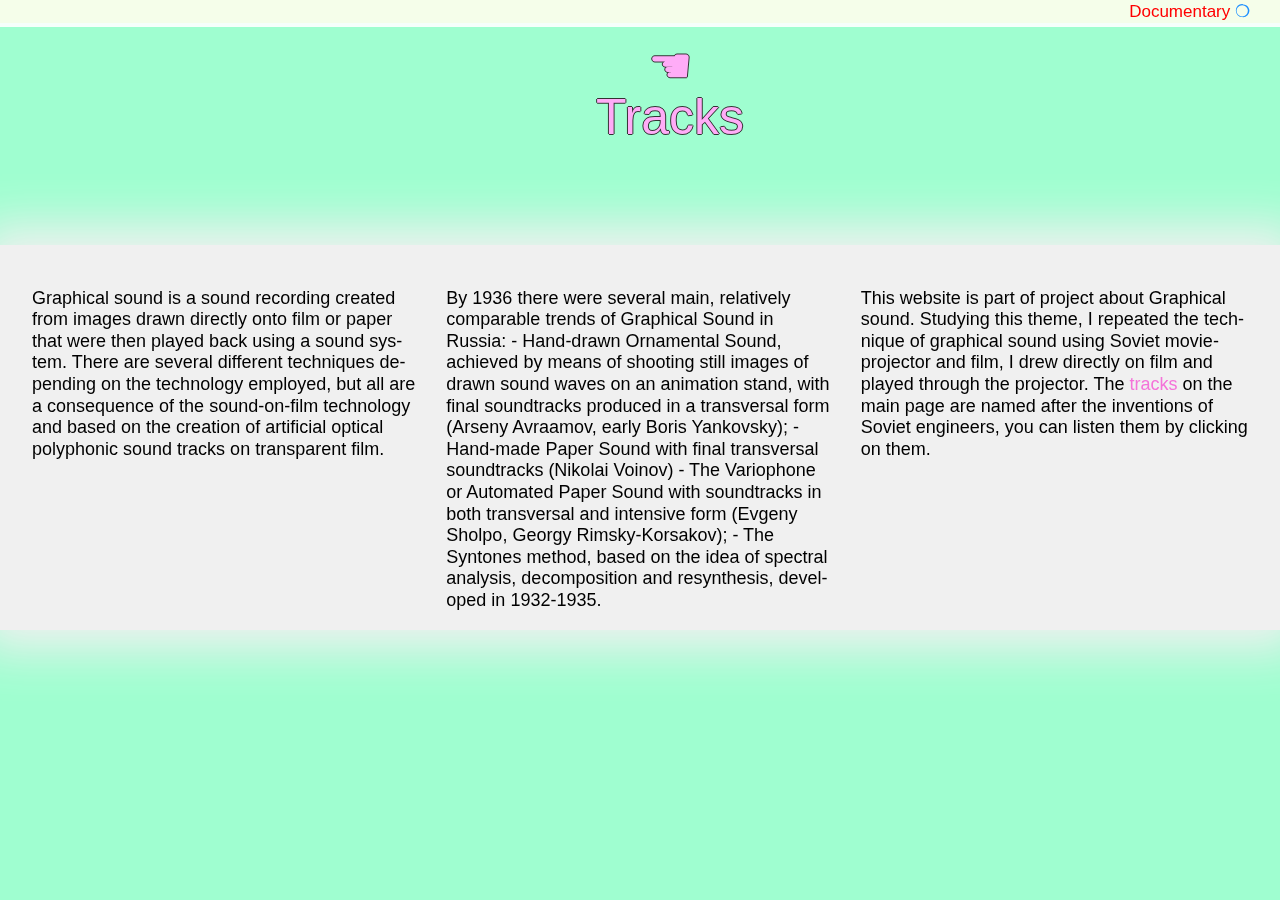
<file: indexabout.html>
<!doctype html>
<html lang="en">
<head>

  <head>
        <body style="background-color:#9FFED0;">
				<meta charset="utf-8">
		<meta name="MobileOptimized" content="320">
		<meta name="viewport" content="width=device-width, initial-scale=1.0, minimum-scale=1.0, user-scalable=no"/>

		<meta name="Content-Type" content="text/html; charset=utf-8">
		<meta name="Content-language" content="en-US">
    <script type="text/javascript">
var nowplaying = '';
var nowpending = '';
var gdivs = [];
var scandivs = [];
var clicknumber = 1;
var scandur = 6000;




function playx(key, genre, me) {
  window.clearTimeout(nowpending);
  var spotifyplayer = document.getElementById('spotifyplayer');
  if (nowplaying == genre) {
      spotifyplayer.pause();
      highlight('');
      nowplaying = '';
      document.getElementById('scan').innerText = 'scan';
  } else {
      previewurl = me.getAttribute('preview_url')
      if (!previewurl && key) {
          previewurl = getpreviewurl(key);
      }
      if (previewurl) {
          spotifyplayer.src = previewurl;
          spotifyplayer.play();
          me.setAttribute('played', clicknumber++);
          nowplaying = genre;
          highlight(genre);
      }
  }
}



function playhere(me, url) {
  var rp = document.getElementById('rp');
  rp.style.display = 'none';
  rp.firstChild.onload = function() {
      rp.style.top = findPosY(me) + 20;
      rleft = findPosX(me);
      if (rleft + 500 > window.innerWidth) {
          rleft = window.innerWidth - 500;
          if (rleft < 0) {
              rleft = 0;
          }
      }
      rp.style.left = rleft;
      rp.style.display = 'block';
  }
  rp.lastChild.src = url;
}

function highlight(which) {
  if (gdivs.length == 0) {
      gdivs = document.getElementsByClassName('genre');
  }
  for (i=0; i<gdivs.length; i++) {
      thisdiv = gdivs[i];
      thistext = thisdiv.firstChild.textContent;
      if (thisdiv.className.indexOf('scanme') > -1) {
          basename = 'genre scanme';
      } else {
          basename = 'genre';
      }
      if (which.length > 0 && which.trim() == thistext.trim().replace('"', '')) {
          thisdiv.className = basename + ' current';
          if(typeof thisdiv.scrollIntoViewIfNeeded == 'function') {
              thisdiv.scrollIntoViewIfNeeded();
          } else {
              thisdiv.scrollIntoView({behavior: "smooth", block: "center", inline: "center"});
          }
      } else {
          thisdiv.className = basename;
      }
  }
}

function scan(e, state) {
  if (typeof(e) == 'object') {
      if (e.altKey) {
          scandur = 20000;
      } else {
          scandur = 6000;
      }
  }
  var spotifyplayer = document.getElementById('spotifyplayer');
  if (state == 'stop') {
      spotifyplayer.pause();
      highlight('');
      window.clearTimeout(nowpending);
  } else {
      if (gdivs.length == 0) {
          gdivs = document.getElementsByClassName('scanme');
      }
      scandivs = [];
      for (i=0; i<gdivs.length; i++) {
          thisdiv = gdivs[i];
          if (thisdiv.getAttribute('scan') && !thisdiv.getAttribute('played')) {
              scandivs.push(thisdiv)
          }
      }
      picked = scandivs[Math.floor(Math.random() * scandivs.length)];
      picked.onclick();
      if (scandivs.length > 1) {
          nowpending = window.setTimeout('scan("continue")', scandur);
      } else {
          nowpending = window.setTimeout('scan("stop")', scandur);
      }
  }
}

</script>


</head>
<body>
<div style="display: none"><audio controls="controls" id=></audio></div>


</div>
<div>
<div style="display: none"><audio controls="controls" id=spotifyplayer></audio></div>

<div>
</head>



</style>
<link rel='stylesheet' id='library-css'  href='style.css' type='text/css' media='all' />
</style>

      <script>
        </script>
    </head>

    <div id="container">
    <header id="header" class="header" role="banner" itemscope=">
      <div id="inner-header" class="wrap cf">


        </style>


              </head>

          <body class="home page-template-default page page-id-212 custom-background">
            <div id="container">
              <header id="header" class="header" role="banner">


        <div id="nav-menu-wrapper" class="nav-menu-wrapper">
          <div id="inner-header-menu" class="inner-header-menu wrap cf">
            <div class="nav-content">
              <div id="nav-menu-list" class="nav-menu-list m-all t-all d-all cf">
                <nav class="main-nav" role="navigation">
                    <div id="mobile-menu-wrapper">
                      <span class="menu-item-title">Menu</span>
                      <span class="menu-item-close">close</span>
                    </div>
                    <ul id="main-menu" class="nav top-nav">
                      <li class="menu-item menu-item-type-post_type menu-item-object-page">
                <a style="color:#00A3FF;font-size: 25px;
                <span class="menu-item-title">
        <span class="menu-item-close"></span>
        </a>

                  <li class="menu-item menu-item-type-post_type menu-item-object-page">

            <li class="menu-item menu-item-type-post_type menu-item-object-page">
          <a style="color:#FF00E5;font-size: 20px;
            <span class="menu-item-title">

                           <a style= color:red; href= "indexdocumentary.html"</a>Documentary</span>
                               <a style="color:#FF00E5;font-size: 20px;
            <span class="menu-item-close"></span>
            <a><a style="color:DodgerBlue;">&#10061;</a></div>
         </a>
        </li>

      <div class="outline-text" style="text-align: center;">
        <div>
<a><a style="color:#FFACF7;">&#9754;</a></div>
<a><a style="color:#FFACF7;"<a href="index.html">Tracks</a></a>



    </div>


    <style>

    .aligner {
      margin: 0;
      position: absolute;
      top: 50%;
      left: 50%;
      -ms-transform: translate(-50%, -50%);
      transform: translate(-50%, -50%);
    }

    .page-title {
      display: none;
    }
    .outline-text a {
      color: #FDFFAC;
      text-decoration: none !important;
      font-size: 50px;
      padding: 0px 30px 20px 30px;
    }
<div>


</style>
	<link rel='stylesheet' id='library-css'  href='style.css' type='text/css' media='all' />
</style>

				<script>
					</script>
			</head>

  <link rel="stylesheet" href="style0.css">  <link rel="stylesheet" href="style0.css">  <link rel="stylesheet" href="style0.css">  <style>

}
a, a:hover, a:visited, a:active,
label,
footer {
}
ul#filters .label:hover,
ul#filters li.featured a:hover,
ul#filters a.scroll:hover,
#generic-container a.home:hover,
#generic-container a.back:hover {
}
  </style>

</head>
<body>
<div id="top"></div>
<div id="can-be-fixed">
<div id="filter-container">
<ul id="filters">



</ul>
</div>

  <footer id="about">
    <div>
      <p><font face="Helvetica">Graphical sound is a sound recording created from images drawn directly onto film or paper that were then played back using a sound system. There are several different techniques depending on the technology employed, but all are a consequence of the sound-on-film technology and based on the creation of artificial optical polyphonic sound tracks on transparent film.</font></p>
<p><font face="Helvetica">By 1936 there were several main, relatively comparable trends of Graphical Sound in Russia:
- Hand-drawn Ornamental Sound, achieved by means of shooting still images of drawn sound waves on an animation stand, with final soundtracks produced in a transversal form (Arseny Avraamov, early Boris Yankovsky);
- Hand-made Paper Sound with final transversal soundtracks (Nikolai Voinov)
- The Variophone or Automated Paper Sound with soundtracks in both transversal and intensive form (Evgeny Sholpo, Georgy Rimsky-Korsakov);
- The Syntones method, based on the idea of spectral analysis, decomposition and resynthesis, developed in 1932-1935.</font></p>
<p><font face="Helvetica">This website is part of project about Graphical sound. Studying this theme, I repeated the technique of graphical sound using Soviet  movie-projector and film, I drew directly on film and played through the projector. The <a style="color:#F473D9;"<a href="indexnew.html">tracks</a> on the main page are named after the inventions of Soviet engineers, you can listen them by clicking on them.</font></p>
</div>


</div>



<div id="pjax-container">
</div>



</body>
</html>
</file>
<file: style.css>
article, aside, details, figcaption, figure, footer, header, hgroup,
main, nav, section, summary {
    display: block
}

audio, canvas, video {
    display: inline-block
}

audio:not([controls]) {
    display: none;
    height: 0
}

[hidden], template {
    display: none
}

html {
    font-family: sans-serif;
    -ms-text-size-adjust: 100%;
    -webkit-text-size-adjust: 100%
}

body {
    margin: 0
}

a {
    background: transparent
}

a:focus {
    outline: thin dotted
}

a:active, a:hover {
    outline: 0
}

h1 {
    font-size: 2em;
    margin: 0.67em 0
}

abbr[title] {
    border-bottom: 1px dotted
}

b, strong, .strong {
    font-weight: bold
}

dfn, em, .em {
    font-style: italic
}

hr {
    -moz-box-sizing: content-box;
    box-sizing: content-box;
    height: 0
}

p {
    -webkit-hyphens: auto;
    -epub-hyphens: auto;
    -moz-hyphens: auto;
    hyphens: auto
}

pre {
    margin: 0
}

code, kbd, pre, samp {
    font-family: monospace, serif;
    font-size: 1em
}

pre {
    white-space: pre-wrap
}



small, .small {
    font-size: 75%
}

sub, sup {
    font-size: 75%;
    line-height: 0;
    position: relative;
    vertical-align: baseline
}

sup {
    top: -0.5em
}

sub {
    bottom: -0.25em
}

dl, menu, ol, ul {
    margin: 1em 0
}

dd {
    margin: 0
}

menu {
    padding: 0 0 0 40px
}

ol, ul {
    padding: 0;
    list-style-type: none
}

nav ul, nav ol {
    list-style: none;
    list-style-image: none
}

img {
    border: 0
}

svg:not(:root) {
    overflow: hidden
}

figure {
    margin: 0
}

fieldset {
    border: 1px solid #c0c0c0;
    margin: 0 2px;
    padding: 0.35em 0.625em 0.75em
}

legend {
    border: 0;
    padding: 0
}




textarea {
    overflow: auto;
    vertical-align: top
}

table {
    border-collapse: collapse;
    border-spacing: 0
}

* {
    -webkit-box-sizing: border-box;
    -moz-box-sizing: border-box;
    box-sizing: border-box
}

.image-replacement, .ir {
    text-indent: 100%;
    white-space: nowrap;
    overflow: hidden
}

.clearfix, .cf {
    zoom: 1
}

.clearfix:before, .clearfix:after, .cf:before, .cf:after {
    content: "";
    display: table
}

.clearfix:after, .cf:after {
    clear: both
}


body {
    font-family: "Helvetica Neue", Helvetica, Arial, sans-serif;
    color: #000;
    font-size: 100%;
    -webkit-font-smoothing: antialiased;
    -moz-osx-font-smoothing: grayscale
}


h1, .h1, h2, .h2, h3, .h3, h4, .h4, h5, .h5 {
    text-rendering: optimizelegibility;
    font-weight: normal;
    -webkit-font-feature-settings: "liga", "dlig";
    -moz-font-feature-settings: "liga=1, dlig=1";
    -ms-font-feature-settings: "liga", "dlig";
    -o-font-feature-settings: "liga", "dlig";
    font-feature-settings: "liga", "dlig"
}

h1 a, .h1 a, h2 a, .h2 a, h3 a, .h3 a, h4 a, .h4 a, h5 a, .h5 a {
    text-decoration: none
}

h1, .h1 {
    font-family: "Helvetica Neue", Helvetica, Arial, sans-serif;
    font-size: 45px;
    line-height: 1.2em
}

h2, .h2 {
    font-family: "Helvetica Neue", Helvetica, Arial, sans-serif;
    font-size: 24px;
    line-height: 1.2em
}

h3, .h3, h4, .h4, h5, .h5 {
    font-family: "Helvetica Neue", Helvetica, Arial, sans-serif;
    font-size: 18px;
    line-height: 1.2em
}

p, .p, ul {
    font-family: "Helvetica Neue", Helvetica, Arial, sans-serif;
    font-size: 18px;
    line-height: 1.2em
}

.p-small {
    font-family: "Helvetica Neue", Helvetica, Arial, sans-serif;
    font-size: 12px;
    line-height: 1.2em
}

.last-col {
    float: right;
    padding-right: 0 !important
}




#header {
    height: 54px;
    position: fixed;
    top: 0;
    left: 0;
    width: 100%;
    z-index: 99
}

#header .nav-menu-wrapper {
    height: 27px;
    background: rgba(255, 255, 255, 0.9)
}

#header .nav-menu-wrapper .main-nav.open .nav {
    left: 0
}

#header .nav-menu-wrapper .main-nav.open #mobile-menu-wrapper .menu-item-title {
    display: none
}

#header .nav-menu-wrapper .main-nav.open #mobile-menu-wrapper .menu-item-close {
    display: block
}

#header .nav-menu-wrapper .main-nav #mobile-menu-wrapper {
    padding-left: 18px;
    margin: 3px 0;
    line-height: 1.4em
}

#header .nav-menu-wrapper .main-nav #mobile-menu-wrapper .menu-item-title {
    display: block
}

#header .nav-menu-wrapper .main-nav #mobile-menu-wrapper .menu-item-close {
    display: none
}

#header .nav-menu-wrapper .main-nav .nav {
    background: rgba(255, 255, 255, 0.9);
    padding: 1em;
    position: fixed;
    width: 120px;
    height: 100%;
    left: -100%;
    top: 27px;
    margin: 0;
    padding: 0 1em;
    transition: left 400ms ease-in-out
}

#header .nav-menu-wrapper .main-nav .nav li {
    flex-basis: 33%;
    text-align: left;
    line-height: 1.3em;
    margin: 20px 0
}

#header .nav-menu-wrapper .main-nav .nav li a {
    color: inherit;
    text-decoration: none;
    -webkit-tap-highlight-color: transparent;
    color: #000;
    font-size: 17px;
    line-height: 21px
}

#header .nav-menu-wrapper .main-nav .nav li a:hover, #header .nav-menu-wrapper .main-nav .nav li a:focus,
#header .nav-menu-wrapper .main-nav .nav li a:active {
    color: inherit;
    outline: 0
}

#header .nav-menu-wrapper .main-nav .nav li a .menu-item-close {
    display: none
}

@media only screen and (min-width: 768px) {
    #header {
        height: 27px
    }

    #header .nav-menu-wrapper {
        height: 27px
    }

    #header .nav-menu-wrapper .main-nav .nav {
        flex-wrap: auto;
        padding: 0 30px;
        width: 100%;
        display: flex;
        justify-content: space-between;
        margin: 0;
        position: static;
        background: #F5FEEA;
    }

    #header .nav-menu-wrapper .main-nav .nav li {
        flex-basis: auto;
        line-height: 1.2em;
        margin: 0
    }

    #header .nav-menu-wrapper .main-nav .nav li:nth-child(3n-1), #header .nav-menu-wrapper .main-nav .nav li:nth-child(3n),
    #header .nav-menu-wrapper .main-nav .nav li:last-child {
        text-align: left
    }

    #header .nav-menu-wrapper .main-nav .nav li.current-menu-item a .menu-item-title {
        display: none
    }

    #header .nav-menu-wrapper .main-nav .nav li.current-menu-item a .menu-item-close {
        display: inline
    }

    #header .nav-menu-wrapper .main-nav #mobile-menu-wrapper {
        display: none
    }
}

@media only screen and (min-width: 1030px) {
    #header:hover + #content {
        filter: blur(10px);
        -webkit-filter: blur(10px);
        -ms-filter: blur(10px)
    }
}

.grid-wrap .grid-wrap-inner {
    display: none
}

.grid-wrap .grid-wrap-inner.mobile {
    display: block

    }

    .grid-wrap .iscroll-wrapper .iscroll-scroller {
        position: absolute;
        width: 100%;
        height: 4000px;
        overflow: hidden;
        -webkit-tap-highlight-color: transparent;
        transform: translateZ(0);
        -webkit-touch-callout: none;
        user-select: none;
        text-size-adjust: none
    }

    .grid-wrap .grid-wrap-inner {
        display: block;
        height: 100%;
        padding-left: 10px
    }

    .grid-wrap .grid-wrap-inner.mobile {
        display: none
    }

    .grid-wrap .grid-wrap-inner .grid-column {
        height: 100%;
        padding-right: 10px
    }

    .grid-wrap .grid-wrap-inner .grid-column.column-portrait .grid-column-outer-wrap .grid-column-inner-wrap,
    .grid-wrap .grid-wrap-inner .grid-column.column-landscape .grid-column-outer-wrap .grid-column-inner-wrap {
        position: absolute;
        width: 100%;
        bottom: 0;
        overflow-x: hidden
    }

    .grid-wrap .grid-wrap-inner .grid-column .grid-column-outer-wrap {
        position: relative;
        height: 100%;
        transition-duration: 0.6s !important;
        transition-timing-function: cubic-bezier(0.04, 0.72, 0.09, 0.99) !important
    }

    .grid-wrap .grid-wrap-inner .grid-column .grid-column-outer-wrap .grid-column-inner-wrap {
        transition: transform 1s cubic-bezier(0.04, 0.72, 0.09, 0.99)
    }
}

.grid-item a {
    color: inherit;
    text-decoration: none;
    -webkit-tap-highlight-color: transparent
}

.grid-item a:hover, .grid-item a:focus, .grid-item a:active {
    color: inherit;
    outline: 0
}

.grid-item a.clicked .grid-item-img-wrap {
    background-color: #cdcdcd
}

.grid-item a.clicked .grid-item-img-wrap span {
    display: block
}

.grid-item a.clicked .grid-item-img-wrap img {
    opacity: 0
}

.grid-item .grid-item-img-wrap {
    position: relative
}

.grid-item .grid-item-img-wrap span {
    display: none;
    position: absolute;
    top: 50%;
    left: 50%;
    color: #000;
    font-size: 17px;
    transform: translate(-50%, -50%);
    width: 100%;
    padding: 0 10px;
    max-height: 100%;
    overflow: hidden;
    text-overflow: ellipsis
}

.grid-item .grid-item-img-wrap img {
    width: 100%;
    height: auto
}

.grid-item .grid-item-title-wrap h2 {
    opacity: 0.8;
    font-size: 17px;
    margin: 0;
    padding: 10px 0 20px 0

}

.page-links {
    position: relative;
    margin: 0 20px;
    z-index: 1
}

.page-links p a {
    color: inherit;
    text-decoration: none;
    -webkit-tap-highlight-color: transparent;
    cursor: pointer
}

.page-links p a:hover, .page-links p a:focus, .page-links p a:active {
    color: inherit;
    outline: 0

}


::-webkit-scrollbar {
    display: none
}

.outline-text {
    font-size: 24px;
    line-height: 1.2em;
    margin: 20px 0;
    color: #fff;
    text-shadow: -1px 0 #333, 0 1px #333, 1px 0 #333, 0 -1px #333;
    text-align: center
}

#content {
    padding: 0 10px
}

#content #inner-content {
    padding-top: 54px
}

.page-template-page-home #content {
    padding: 0
}


@media only screen and (min-width: 768px) {
    #content #inner-content {
        padding-top: 27px
    }

    .outline-text {
        font-size: 35px;
        line-height: 47px
    }



    .page-template-page-ticket #main {
        margin-left: -20px
    }

    .page-template-page-ticket .ticket-wrap ul li {
        min-height: 180px;
        padding: 0 2em
    }

    .page-template-page-ticket .ticket-wrap .gigs-wrap .gigs li:nth-child(2n + 1) {
        clear: left
    }


@media print {
    * {
        background: transparent !important;
        color: blue !important;
        text-shadow: none !important;
        filter: none !important;
        -ms-filter: none !important
    }

    a, a:visited {
        color: #444 !important;
        text-decoration: underline
    }

    a:after, a:visited:after {
        content: " (" attr(href) ")"
    }

    a abbr[title]:after, a:visited abbr[title]:after {
        content: " (" attr(title) ")"
    }

    .ir a:after, a[href^="javascript:"]:after, a[href^="#"]:after {
        content: ""
    }

    pre, blockquote {
        border: 1px solid #999;
        page-break-inside: avoid
    }

    thead {
        display: table-header-group
    }

    tr, img {
        page-break-inside: avoid
    }

    img {
        max-width: 100% !important
    }

    @page {
        margin: 0.5cm
    }

    p, h2, h3 {
        orphans: 3;
        widows: 3
    }

    h2, h3 {
        page-break-after: avoid
    }

    .sidebar, .page-navigation, .wp-prev-next, .respond-form, nav {
        display: none
    }
}
</file>
<file: style0.css>
a,
a:hover,
a:visited,
a:active {
  color: #000;
}

img { max-width: 100%; }

ul {
  margin: 0;
  padding: 0;
}

li { list-style-type: none; }

header.home a.cloud {
  position: absolute;
  top: 30px;
  left:30px;
  text-decoration: none;
  font-size: 2em;
  margin-top: -0.25em;
}

header.home a.background,
a.background-lightbox {
  position: fixed;
  top: 0; left: 0; right: 0; bottom: 0;
  display: none;
}

#filters {
  text-align: center;
  margin: 20px;
  margin-bottom: 0;
  padding: 2em;
  padding-bottom: 4em;
  z-index: 5;
  display: flex;
  align-items: center;
  justify-content: center;
}

#filters li {
  margin: 0 0.75em;
  display: inline-block;
}




a.item {
  margin: 10px;
  padding: 6px;
  display: inline-block;
  width: 200px;
  min-height: 200px;
  text-align: left;
  text-decoration: none;
}

.item-container {
  transition: filter 0.25s;
}

.item-container .type {
  opacity: 0.5;
}

.item-container.inactive {
  opacity: 0.5;
  filter: blur(20px);
}

.item-container.publication a.item {
  background: transparent;
}

nav.menu h2 {
  font-size: 1em;
  margin: 0;
  margin-bottom: 0.5em;
}

/* INDIVIDUAL PAGES */

section.lightbox {
  position: absolute;
  z-index: 999999;
  background: white;
  width: 80vw;
  margin: 10vh auto;
  top: 10vh;
  left: 0; right: 0;
}

h1 {
  margin-top: 0;
  margin-bottom: 0.4em;
  font-size: 2.5em;
}

.publication-container,
.event-container {
  padding: 20px;
  background: #fff;
  margin-bottom: 100px;
  opacity: 0;
  transition: opacity 0.5s;
  width: 75vw;
  margin: 75px auto;
}

.publication-images {
  margin-top: 0.5em;
}

/* AJAX */

#pjax-container {
  position: absolute;
  z-index: 9;
  top: 0;
  left: 0;
  right: 0;
}

#pjax-container.scroll {
  position: fixed;
  overflow: scroll;
  bottom: 0;
}

a.is-active,
.item-container.publication a.is-active {
  /*background: lime;*/
}

#info {
  background: pink;
  position: fixed;
  top: 10px;
  right: 10px;
}

#can-be-fixed {
  /*position: absolute;
  top: 0;
  left: 0;
  right: 0;
  padding: 20px;
  padding-top: 0;*/
}

#can-be-fixed.fixed {
  /*position: fixed;
  top: 0;
  left: 0;
  right: 0;
  padding-top: 0;*/
  overflow: hidden;
}

/* STYLE */

/* MENU */

#filter-publication,
#filter-event,
#filter-text,
#filter-san_francisco,
#filter-oakland,
#filter-berkeley {
  display: none;
}

#filter-container {
  z-index: 3;
  position: fixed;
  top: 20px;
  left: 0;
  right: 0;
  bottom: 60px;
  display: flex;
  align-items: top;
  justify-content: center;
  pointer-events: none;
}

ul#filters {
  margin: 0;
  list-style: none;

  transform-style: preserve-3d;
  animation: three-dimensions-circle 30s linear infinite;
}

ul#filters li {
  position: absolute;
  top: 50%;
  left: 50%;
  pointer-events: visible;
}

ul#filters li:nth-child(1) {
  transform: translate(-50%, -50%) rotate(0deg) translateY(-260px) rotateX(90deg);
}

ul#filters li:nth-child(2) {
  transform: translate(-50%, -50%) rotate(45deg) translateY(-260px) rotateX(90deg);
}

ul#filters li:nth-child(3) {
  transform: translate(-50%, -50%) rotate(90deg) translateY(-260px) rotateX(90deg);
}

ul#filters li:nth-child(4) {
  transform: translate(-50%, -50%) rotate(135deg) translateY(-260px) rotateX(90deg);
}

ul#filters li:nth-child(5) {
  transform: translate(-50%, -50%) rotate(180deg) translateY(-260px) rotateX(90deg);
}

ul#filters li:nth-child(6) {
  transform: translate(-50%, -50%) rotate(225deg) translateY(-260px) rotateX(90deg);
}

ul#filters li:nth-child(7) {
  transform: translate(-50%, -50%) rotate(270deg) translateY(-260px) rotateX(90deg);
}

ul#filters li:nth-child(8) {
  transform: translate(-50%, -50%) rotate(315deg) translateY(-260px) rotateX(90deg);
}

@keyframes three-dimensions-circle {
  0% {
    transform: rotateX(-100deg) rotate(0);
  }
  100% {
    transform: rotateX(-100deg) rotate(-360deg);
  }
}

ul#filters .label {
  cursor: pointer;
}

@-webkit-keyframes pulse_pleasant {
  0% {
    opacity: 1; }
  50% {
    opacity: 0; }
  100% {
    opacity: 1;
  }
}

ul#filters .label:hover,
ul#filters li.featured a:hover,
ul#filters a.scroll:hover {
  color: white;
}

ul#filters li.featured a {
  cursor: e-resize;
  text-decoration: none;
  -webkit-animation: pulse_pleasant 3.2s ease-out;
  -webkit-animation-iteration-count: infinite;
  -webkit-animation-delay: 1s;
  animation-delay: 1s;
}

ul#filters a.scroll {
  text-decoration: none;
  cursor: s-resize;
}

.checkbox:checked + .label {
  color: white;
}

/* FOOTER */

footer {
  background: #f0f0f0;
  width: 100%;
  padding-top: 25px;
  margin-top: 100px;
  box-shadow: 0 0 45px 20px #f0f0f0;
}

footer a { text-decoration: none; }

footer div {
  padding: 0 2em;
  display: flex;
  align-items: top;
  justify-content: top;
}

footer p {
  display: inline-block;
  margin-right: 1.5em;
  flex: 1;
}

footer p:last-child {
  margin-right: 0;
}

footer .corner {
  margin-left: 2em;
  margin-bottom: 1.25em;
  display: inline-block;
}

a.secret-footer {
  background: #f0f0f0;
  box-shadow: 0 0 50px 30px #f0f0f0;
  height: 1em;
  display: block;
  margin-top: 2em;
  transition: box-shadow 0.5s;
}

a.secret-footer:hover {
  box-shadow: 0 0 100px 75px #f0f0f0;
}

a.secret-home {
  background: blue;
  box-shadow: 0 0 50px 30px blue;
  height: 1em;
  display: block;
  margin-top: 2em;
  transition: box-shadow 0.5s;
  margin-top: -0.5em;
}

a.secret-home:hover {
  box-shadow: 0 0 100px 75px blue;
}

a.top {
  margin-top: -0.75em;
  display: inline-block;
  text-decoration: none;
}

a.top:hover {
  color: yellow;
}

#top {
  position: absolute;
  top: 0;
}

.publication-text,
.event-text {
  max-width: 500px;
  margin-bottom: 1.25em;
}





#generic-container {
  width: 75vw;
  margin: 75px auto;
}

#generic-container li { list-style-type: disc; }
#generic-container ul, ol { padding-left: 1em; }
#generic-container ul ul { margin-top: 0; margin-bottom: 1em; }
#generic-container ul ul li { list-style-type: circle; }

#generic-container a.home,
#generic-container a.back { text-decoration: none; }
#generic-container a.home.archive { position: fixed; top: 20px; left: 20px; }



}

#generic-container .item-container {
  display: inline-block;
}

#generic-container .item-container.inactive {
  filter: none;
  opacity: 1;
}

#generic-container a.item {
  min-height: auto;
}

#generic-container h2 {
  font-size: 1em;
  margin-bottom: 0;
}

#generic-container .author {
  margin-bottom: 1em;
}

/* MOBILE */

@media screen and (max-width: 1000px) {

  #pjax-container,
  #generic-container {
    width: auto;
  }

  #generic-container {
    padding: 0 20px;
  }

}

@media screen and (max-width: 500px) {

  body,
  ul#filters {
    font-size: 1em;
  }

  h1 {
    font-size: 2em;
  }

  nav.menu {
    margin-bottom: 25vh;
  }

  a.item {
    width: 75px;
    min-height: auto;
    margin: 0;
  }

  a.item .type {
    display: none;
  }

  footer div {
    display: block;
  }

  footer p {
    margin-right: 0;
    margin-top: 0;
  }

}
</file>
